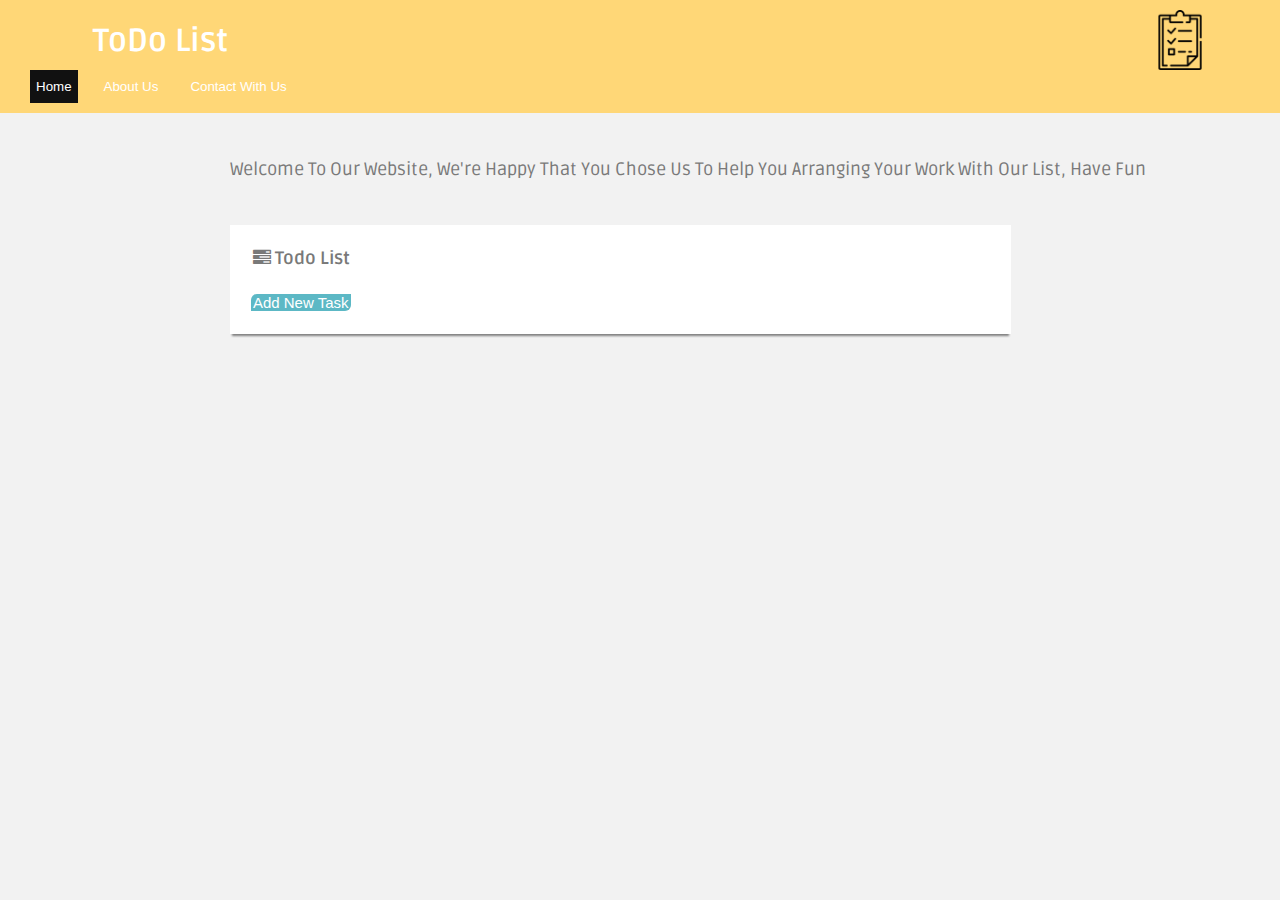
<file: index.html>
<!DOCTYPE html>
<html lang="en">

<head>
    <meta charset="UTF-8">
    <meta http-equiv="X-UA-Compatible" content="IE=edge">
    <meta name="viewport" content="width=device-width, initial-scale=1.0">
    <title>TODO LIST</title>
    <link rel="icon" href="https://icon-library.com/images/todo-list-icon/todo-list-icon-26.jpg">
    <!-- css file for styling -->
    <link rel="stylesheet" href="./assets/styles/style.css">
    <!-- Google fonts -->
    <link rel="preconnect" href="https://fonts.googleapis.com">
    <link rel="preconnect" href="https://fonts.gstatic.com" crossorigin>
    <link href="https://fonts.googleapis.com/css2?family=Ruda:wght@400;500;700&display=swap" rel="stylesheet">
    <!--Font awsome -->
    <link rel="stylesheet" href="https://cdnjs.cloudflare.com/ajax/libs/font-awesome/4.7.0/css/font-awesome.min.css">
    <meta name="viewport" content="width=device-width, initial-scale=1">

</head>

<body>
    <!-- Start Header -->
    <div class="header">
        <div class="container">
            <h1 class="title">ToDo List</h1>
            <img class="logo" src="./img/to-do-list.png" alt="Logo of todolist">
        </div>
        <nav>
            <ul class="navbar">
                <li><button id="Home"><a href="index.html" style="background-color: #111;">Home</a></button></li>
                <li><button id="about_us"><a href="about_us.html">About Us</a></button></li>
                <li><button id="contact_us"><a href="contact_us.html">Contact With Us</a></button></li>
            </ul>
        </nav>
    </div>
    <div class="bodyOfMyDiv">
        <div class="paraghraph">
            <p>Welcome To Our Website, We're Happy That You Chose Us To Help You Arranging Your Work With Our List, Have Fun</p>
        </div>
        <div class="listToDo" id="listTodoId">
            <div>
                <h4><i class="fa fa-tasks" aria-hidden="true"></i> Todo List</h4>
            </div>
            <div class="tabelList">
                <div class="tabel" id="tabelId">
                </div>
            </div>
            <button id="btnAdd" class="addTask">Add New Task</button>
        </div>
        <form class="insertTask" id="insertTaskId">
            <ul class="wrapper">
                <li class="form-row">
                    <label for="insertTask" class="labelInsert">Insert A New Task :</label>
                    <textarea name="newTask" id="insertTask" cols="40" rows="5"></textarea>
                </li>
                <li class="form-row">
                    <label for="priority">Choose A Priority:</label>
                    <select name="priority" id="priority">
                    <option value="none" selected disabled hidden>Select an Option</option>                    
                    <option value="first">1</option>
                    <option value="second">2</option>
                    <option value="third">3</option>
                    <option value="forth">4</option>
                    <option value="fivth">5</option>
                </select>

                </li>
                <li class="form-row">
                    <label for="tag">Insert A Tag For The Task: </label>
                    <input type="text" name="tag" id="tag" />
                </li>
                <li class="form-row">
                    <button id="newSaveBtn"><i class="fa fa-check" aria-hidden="true"></i></button>
                    <button id="newCancelBtn"><i class="fa fa-times" aria-hidden="true"></i></button>
                </li>
            </ul>
        </form>
        <form class="updateTasks" id="updateTaskId">
            <ul class="wrapper">
                <li class="form-row">
                    <label for="updateTask" class="labelUpdate">Update Your Task :</label>
                    <textarea name="updateTask" id="updateTask" cols="50" rows="5"></textarea>
                </li>
                <li class="form-row">
                    <label for="priorityUpdate">Update Your Priority:</label>
                    <select name="priorityUpdate" id="priorityUpdate">
                    <option value="none" selected disabled hidden>Select an Option</option>                    
                    <option value="first">1</option>
                    <option value="second">2</option>
                    <option value="third">3</option>
                    <option value="forth">4</option>
                    <option value="fivth">5</option>
                </select>

                </li>
                <li class="form-row">
                    <label for="tagUpdate">Update Your Tag For The Task: </label>
                    <input type="text" name="tagUpdate" id="tagUpdate" />
                </li>
                <li class="form-row">
                    <button id="updateSaveBtn"><i class="fa fa-check" aria-hidden="true"></i></button>
                    <button id="updateCancelBtn"><i class="fa fa-times" aria-hidden="true"></i></button>
                </li>
            </ul>
        </form>

    </div>
    <div class="PopUpForms" id="forms">
        <div class="form-popup" id="myForm">
            <form class="form-container">
                <h1>Warning</h1>
                <label><b>Don't Leave It Empty!</b></label>
                <button type="button" class="btnOK" onclick="show()">OK</button>
                <button type="button" class="btnCancel" onclick="show()">Close</button>
            </form>
        </div>
    </div>
    <div class="PopUpForms" id="formsConfirm">
        <div class="form-popup" id="myForm1">
            <form class="form-container">
                <h1>Confirm</h1>
                <label><b>Are You Sure You Want To Delete This Element!</b></label>
                <button type="button" class="btnOK1" id="okkk" ">OK</button>
                <button type="button " class="btnCancel1 " onclick="show1() ">Close</button>
            </form>
        </div>
    </div>
    <script src="./assets/scripts/app.js "></script>
</body>

</html>
</file>
<file: assets/styles/style.css>
* {
    padding: 0px;
    margin: 0px;
    text-decoration: none;
    list-style: none;
    box-sizing: border-box;
}

body {
    font-family: 'Ruda', sans-serif;
    background-color: #f2f2f2;
    /* position: relative; */
}

.wrapper {
    background-color: rgb(255, 255, 255);
    list-style-type: none;
    padding: 0;
    border-radius: 3px;
}

.form-row>select {
    flex: 2;
}

.form-row>textarea {
    flex: 2;
}

.form-row {
    display: flex;
    justify-content: flex-end;
    padding: .5em;
}

.form-row>label {
    padding: .5em 1em .5em 0;
    flex: 1;
}

.form-row>input {
    flex: 2;
    padding: -0.5em;
}

.form-row>button {
    padding: .5em;
}

@media (max-width: 480px) {
    .listToDo {
        max-width: 100% !important;
        margin-top: 0;
        margin-left: 0 !important;
    }
    .paraghraph {
        margin-left: 0 !important;
        font-size: small !important;
    }
    .div-bodyy {
        overflow-y: auto;
    }
    .navbar {
        display: -webkit-inline-box;
    }
    .navbar li {
        font-size: small;
    }
    .navbar li button {
        font-size: smaller;
        border: 0;
    }
    .title {
        font-size: larger !important;
        margin-bottom: 15px;
    }
    .logo {
        width: 30px !important;
    }
}

@media (max-width: 290px) {
    .logo {
        display: none;
    }
}

@media (max-width: 500px) {
    .paraghraph {
        margin-left: 0 !important;
        font-size: small !important;
        word-wrap: break-word;
    }
    .listToDo {
        max-width: 100% !important;
        margin-top: 0;
        margin-left: 0 !important;
    }
    .div-bodyy {
        overflow-y: auto;
    }
    .navbar {
        display: -webkit-inline-box;
    }
    .navbar li {
        font-size: small;
    }
    .navbar li button {
        font-size: smaller;
        border: 0;
    }
    .logo {
        width: 30px !important;
    }
    .title {
        font-size: larger !important;
        margin-bottom: 15px;
    }
}

@media (min-width: 768px) {
    .container {
        width: 750px;
    }
    .div-bodyy {
        width: 750px;
    }
    .insert-todo {
        width: 100px
    }
}

@media (min-width: 992px) {
    .container {
        width: 970px;
    }
    .div-bodyy {
        width: 970px;
    }
}

@media (min-width: 1200px) {
    .container {
        width: 1170px;
    }
    .div-bodyy {
        width: 117px;
    }
}

button,
.chb {
    cursor: pointer;
}

.container {
    padding-left: 15px;
    padding-right: 15px;
    margin-left: auto;
    margin-right: auto;
}

.header {
    padding: 10px;
    background-color: #ffd777;
    color: white;
    width: 100%;
}

.container {
    display: flex;
    justify-content: space-between;
    align-items: center;
    min-width: 100px;
}

.logo {
    width: 60px;
}

.title {
    margin-left: 2%;
}

.navbar {
    list-style-type: none;
    margin: 0;
    padding: 0;
    overflow: hidden;
    background-color: #ffd777;
}

.navbar li {
    float: left;
}

.navbar button {
    /* border-radius: 5px; */
    border: 0px;
    margin-left: 20px;
}

.navbar li a {
    display: block;
    color: white;
    text-align: center;
    padding: 9px 6px;
    text-decoration: none;
    background-color: #ffd777;
}


/* Change the link color to #111 (black) on hover */

.navbar li a:hover {
    background-color: #797979;
}

.paraghraph {
    margin-left: 17%;
    margin-top: 2.5%;
    margin-right: -4%;
    padding: 1%;
    color: #797979;
    font-size: large;
    background-color: #f2f2f2;
    min-width: 70px;
    max-width: fit-content;
}

.bodyOfMyDiv {
    width: 100%;
}

.listToDo {
    max-width: 61%;
    min-width: 20%;
    margin-left: 18%;
    margin-top: 2.5%;
    align-items: center;
    background-color: white;
    padding: 1%;
    box-shadow: 0 4px 2px -2px gray;
    position: relative;
}

.labelInsert,
.labelUpdate {
    align-items: center;
    display: flex;
    flex-direction: row
}

.addTask {
    margin-top: 15px;
    margin-bottom: 10px;
    margin-left: 1%;
    background-color: #5CB8C5;
    color: white;
    padding: 7px, 10px;
    border: 2px #797979;
    border-top-left-radius: 6px;
    border-bottom-right-radius: 6px;
    max-width: fit-content;
    min-width: 100px;
    font-size: 15px;
}

h4 {
    color: #797979;
    padding: 10px;
    font-size: large;
}

.tabel {
    width: 100%;
    overflow-x: auto;
}

table {
    /* position: absolute; */
    margin-left: 2%;
    border-collapse: collapse;
    /* width: 100%; */
    align-items: center;
    /* font-weight: bold; */
}

th {
    font-weight: bold;
    cursor: pointer;
}

.dragrop {
    cursor: grabbing;
}

td {
    max-width: 600px;
    font-size: small;
    text-align: center;
    color: #f2f2f2;
}

td,
th {
    border: 0.5px solid #d3d2d2;
    color: #797979;
    padding: 8px;
    margin-left: 2%;
}

td .Tag {
    background-color: rgb(236, 206, 71);
}

.insertTask,
.updateTasks {
    max-width: 61%;
    min-width: 20%;
    margin-left: 18%;
    margin-top: 2.5%;
    align-items: center;
    background-color: white;
    padding: 2%;
    box-shadow: 0 4px 2px -2px gray;
    position: relative;
    overflow-x: hidden;
    overflow-y: hidden;
    align-items: center;
    box-shadow: 0 4px 2px -2px gray;
    display: none;
}

.addInfo,
.chosePriority,
.tags,
.buttons,
.updateInfo,
.dateForTask,
.updatePriority,
.tags {
    margin-bottom: 3%;
}

.buttons {
    margin-left: 85%;
    min-width: 200px;
}

#newSaveBtn,
#updateSaveBtn,
#updateCancelBtn,
#newCancelBtn {
    padding: 10px;
}

#newSaveBtn,
#updateSaveBtn {
    background-color: #4CAF50;
    border: none;
    color: white;
    margin-left: 20px;
    padding: 2px;
    margin-right: 3px;
    text-decoration: none;
    text-align: center;
}

#updateCancelBtn,
#newCancelBtn {
    background-color: red;
    border: none;
    color: white;
    padding: 2px;
    text-align: center;
    text-decoration: none;
}

.PopUpForms {
    background: rgba(0, 0, 0, .4);
    cursor: pointer;
    display: none;
    height: 100%;
    position: fixed;
    text-align: center;
    top: 0;
    width: 100%;
    z-index: 10000;
}


/* The popup form - hidden by default */

.form-popup {
    /* display: none; */
    margin: auto;
    padding: 10px;
    position: absolute;
    left: 50%;
    top: 50%;
    text-align: center;
    transform: translate(-50%, -50%);
    z-index: 1000;
    width: 35%;
    height: 45%;
    /* border: 0.25px solid whitesmoke; */
}


/* Add styles to the form container */

.form-container {
    /* width: 60%; */
    width: 100%;
    padding: 10px;
    background-color: white;
    margin: auto;
}


/* Set a style for the submit/login button */

.form-container .btnOK,
.btnOK1 {
    background-color: #04AA6D;
    color: white;
    padding: 16px 20px;
    border: none;
    cursor: pointer;
    width: 100%;
    margin-top: 1%;
    margin-bottom: 10px;
    opacity: 0.8;
}


/* Add a red background color to the cancel button */

.form-container .btnCancel,
.btnCancel1 {
    background-color: red;
    color: white;
    padding: 16px 20px;
    border: none;
    cursor: pointer;
    width: 100%;
    margin-bottom: 10px;
    opacity: 0.8;
}

.icons {
    width: 100px;
}

.icons #done {
    background-color: green;
    border: none;
    color: white;
    padding: 2px;
    text-align: center;
    text-decoration: none;
    margin-left: 12%;
    margin-bottom: 3px;
}

.icons #delete {
    background-color: red;
    border: none;
    color: white;
    padding: 2px;
    text-align: center;
    text-decoration: none;
    margin-bottom: 3px;
}

.icons #edit {
    background-color: royalblue;
    border: none;
    color: white;
    padding: 2px;
    text-align: center;
    text-decoration: none;
    margin-bottom: 3px;
}
</file>
